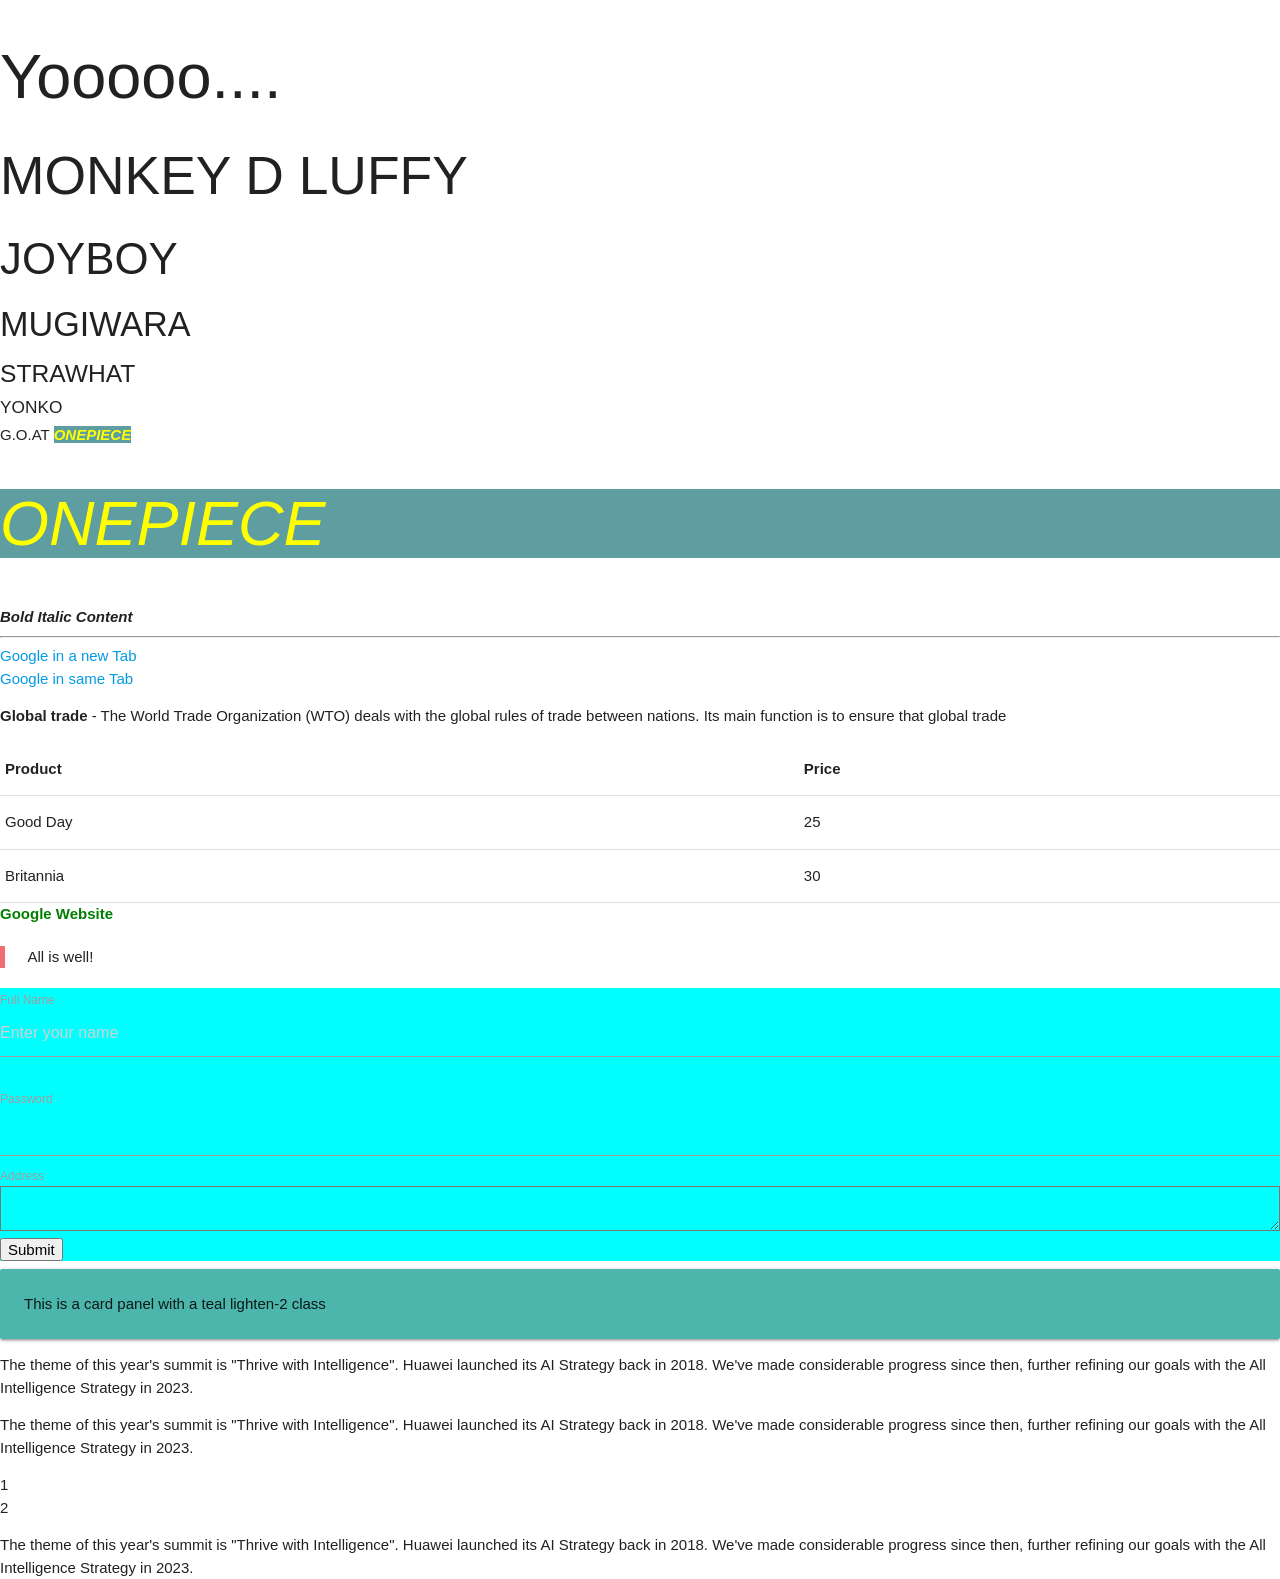
<file: Day-1/index.html>
<!DOCTYPE html>
<html>
<head>
<title>First Page</title>
<link rel="stylesheet" 
href="https://cdnjs.cloudflare.com/ajax/libs/materialize/1.0.0/css/materialize.min.css">
<link rel="stylesheet" 
href="style.css">
</head>


<body>
<h1>Yooooo....</h1>
<h2>MONKEY D LUFFY </h2>
<h3>JOYBOY</h3>
<h4>MUGIWARA</h4>
<h5>STRAWHAT</h5>
<h6>YONKO</h6>
<h7>G.O.AT</h7>


<b class="italic" id="hello1">ONEPIECE</b> <br/>

<h1 class="italic" id="hello1">ONEPIECE</h1>
<br>

<b><i>Bold Italic Content</b></i>
<hr/>

<a href="https://www.google.com" target="_blank">Google in a new Tab</a>
<br>
<a href="www.google.com" target="_parent">Google in same Tab</a>

<p>
    <b>Global trade</b> - The World Trade Organization (WTO) deals with the global rules of trade between nations. Its main function is to ensure that global trade  
</p>


<table>
    <thead>
        <th>Product</th>
        <th>Price</th>

    </thead>
    <tbody>
<tr>
    <td>Good Day</td>
    <td>25</td>
</tr>
<tr>
    <td>Britannia</td>
    <td>30</td>
</tr>
    </tbody>
</table>



<a style="color: green; font-weight: 600;" href="https://www.google.com">Google Website</a>

<blockquote cite="">All is well!</blockquote>




<div class="main-section">
    <form style="background-color:aqua">
        <label>Full Name</label>
        <input type="text" name="Name" placeholder="Enter your name">
        <br/>
        <br/>
        <label>Password</label>
        <input type="password" name="password">
        
        <br/>
        <label>Address</label>
        <textarea 
        placeholder="Enter your address">
    </textarea>
    <br>
    <button>Submit</button>
    </form>

</div>

<div class="card-panel teal lighten-2">This is a card panel with a teal lighten-2 class</div>

<p>
    The theme of this year's summit is "Thrive with Intelligence". Huawei launched its AI Strategy back in 2018. We've made considerable progress since then, further refining our goals with the All Intelligence Strategy in 2023.
<section>
    The theme of this year's summit is "Thrive with Intelligence". Huawei launched its AI Strategy back in 2018. We've made considerable progress since then, further refining our goals with the All Intelligence Strategy in 2023.
</section>
</p>
<ul>
    <li>1</li>
    <li>2</li>
</ul>

<div>
    The theme of this year's summit is "Thrive with Intelligence". Huawei launched its AI Strategy back in 2018. We've made considerable progress since then, further refining our goals with the All Intelligence Strategy in 2023.
</div>





</body>
<footer>

</footer>

</html>
</file>
<file: Day-1/style.css>
.italic {
    color:yellow;
    background-color: cadetblue;
}

#hello1{
    font-style:italic;
}

.main-section {
    color: pink;
}
</file>
